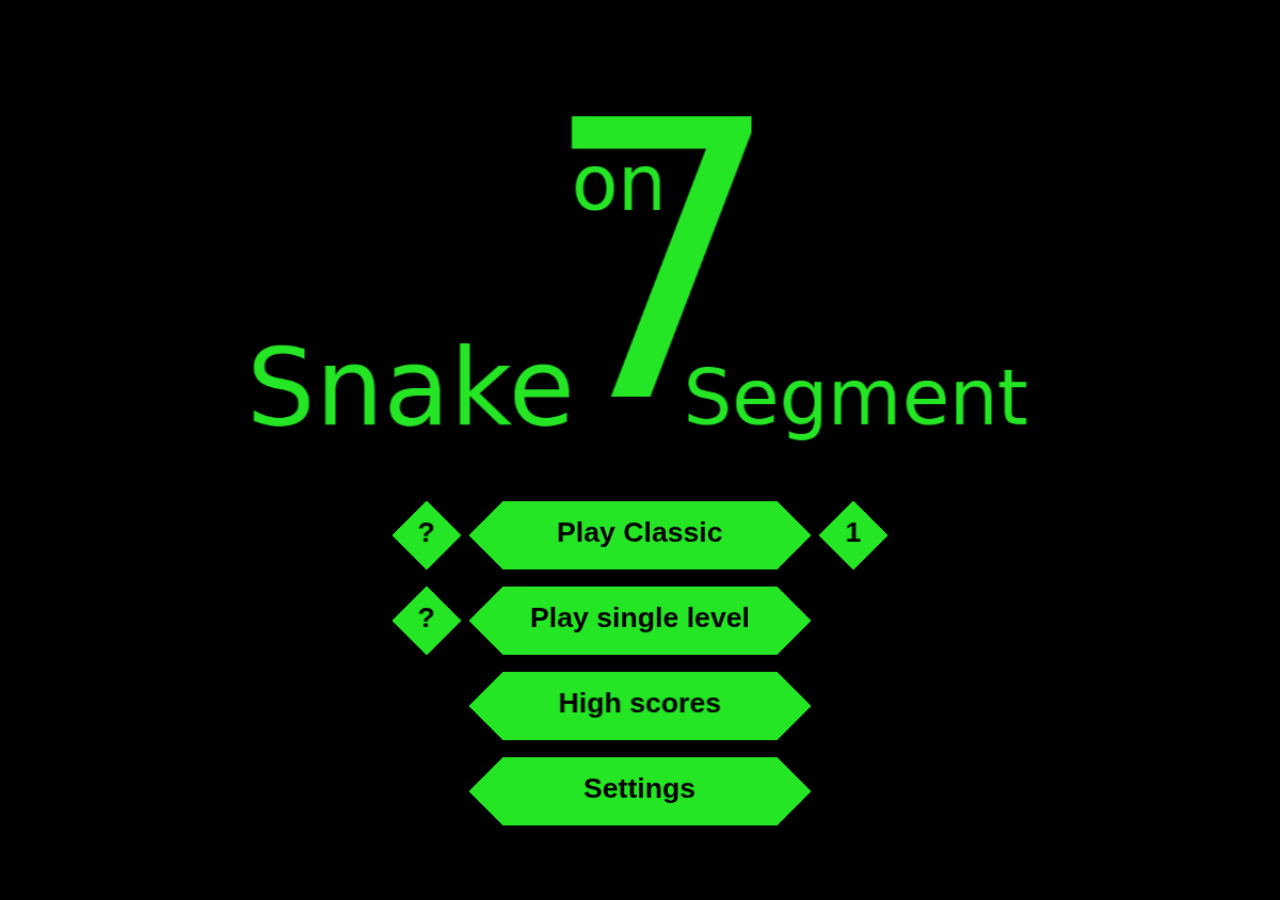
<file: www/index.html>
<!DOCTYPE html>
<html lang="en">
    <head>
        <meta charset="UTF-8"/>
        <title>Snake on 7-Segment</title>

        <!-- Disable zoom -->
        <meta name='viewport' content='width=device-width, initial-scale=1.0, maximum-scale=1.0, user-scalable=0'/>

        <link rel="stylesheet" href="style.css"/>

        <!-- Load Require.js -->
        <script type="application/javascript" data-main="js/main" src="lib/require.js"></script>

        <!-- Load game -->
        <script type="application/javascript" src="script.js"></script>
    </head>
    <body>

    </body>
</html>
</file>
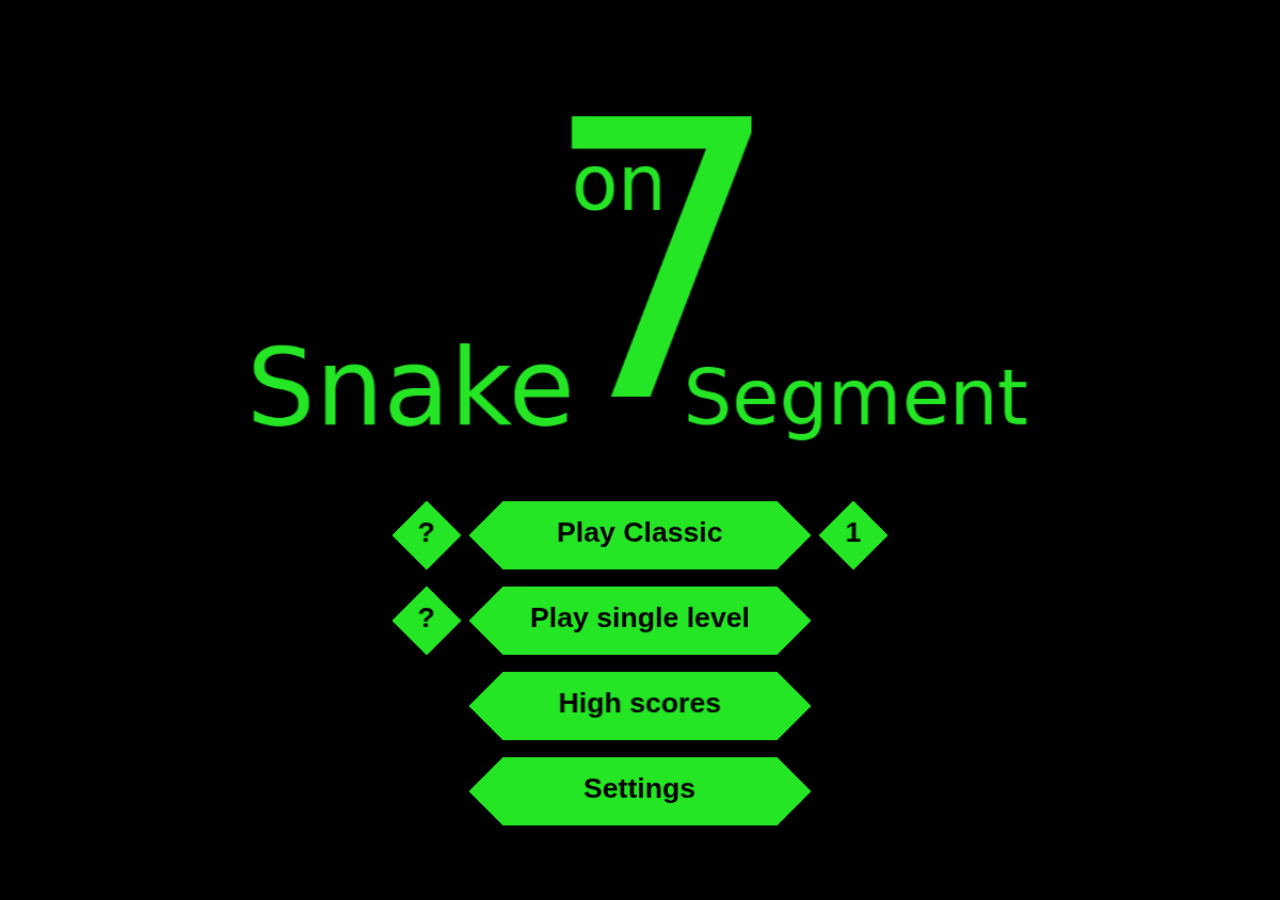
<file: www/debug.html>
<!DOCTYPE html>
<html lang="en">
    <head>
        <meta charset="UTF-8"/>
        <title>Snake on 7-Segment</title>

        <!-- Disable zoom -->
        <meta name='viewport' content='width=device-width, initial-scale=1.0, maximum-scale=1.0, user-scalable=0'/>

        <link rel="stylesheet" href="style.css"/>

        <!-- Load Require.js -->
        <script type="application/javascript" data-main="js/main" src="lib/require.js"></script>
    </head>
    <body>

    </body>
</html>
</file>
<file: www/style.css>
body {
    margin: 0;
    padding: 0;
    background: #000;
}

canvas {
    margin: 0 auto;
}
</file>
